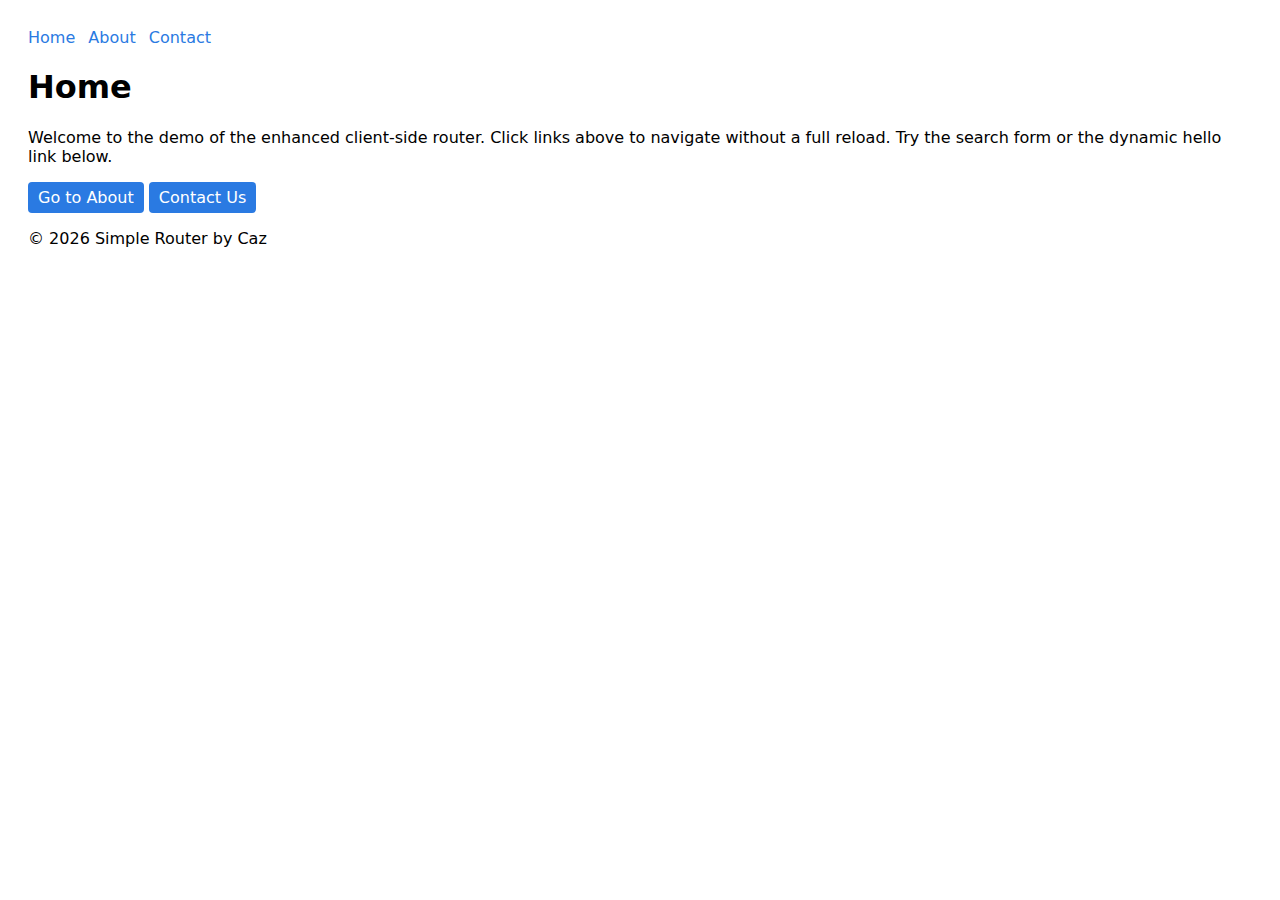
<file: index.html>
<!DOCTYPE html>
<html lang="en">
  <head>
    <meta charset="utf-8" />
    <meta name="viewport" content="width=device-width,initial-scale=1" />
    <title>Simple Router Demo</title>
    <link rel="stylesheet" href="style.css" />
  </head>
  <body>
    <nav data-preserve>
      <a href="/" data-router>Home</a>
      <a href="/about.html" data-router>About</a>
      <a href="/contact.html" data-router>Contact</a>
    </nav>

    <main id="app">
      <h1>Home</h1>
      <p>
        Welcome to the demo of the enhanced client-side router. Click links
        above to navigate without a full reload. Try the search form or the
        dynamic hello link below.
      </p>

      <p>
        <a href="/about.html" data-router class="button" data-prefetch
          >Go to About</a
        >
        <a href="/contact.html" data-router class="button">Contact Us</a>
      </p>
    </main>
    <footer>&copy; 2026 Simple Router by Caz</footer>
    <script src="router.js"></script>
    <script>
      // initialize the Router and register routes
      Router.init({ container: "#app", linkSelector: "[data-router]" });
    </script>
  </body>
</html>
</file>
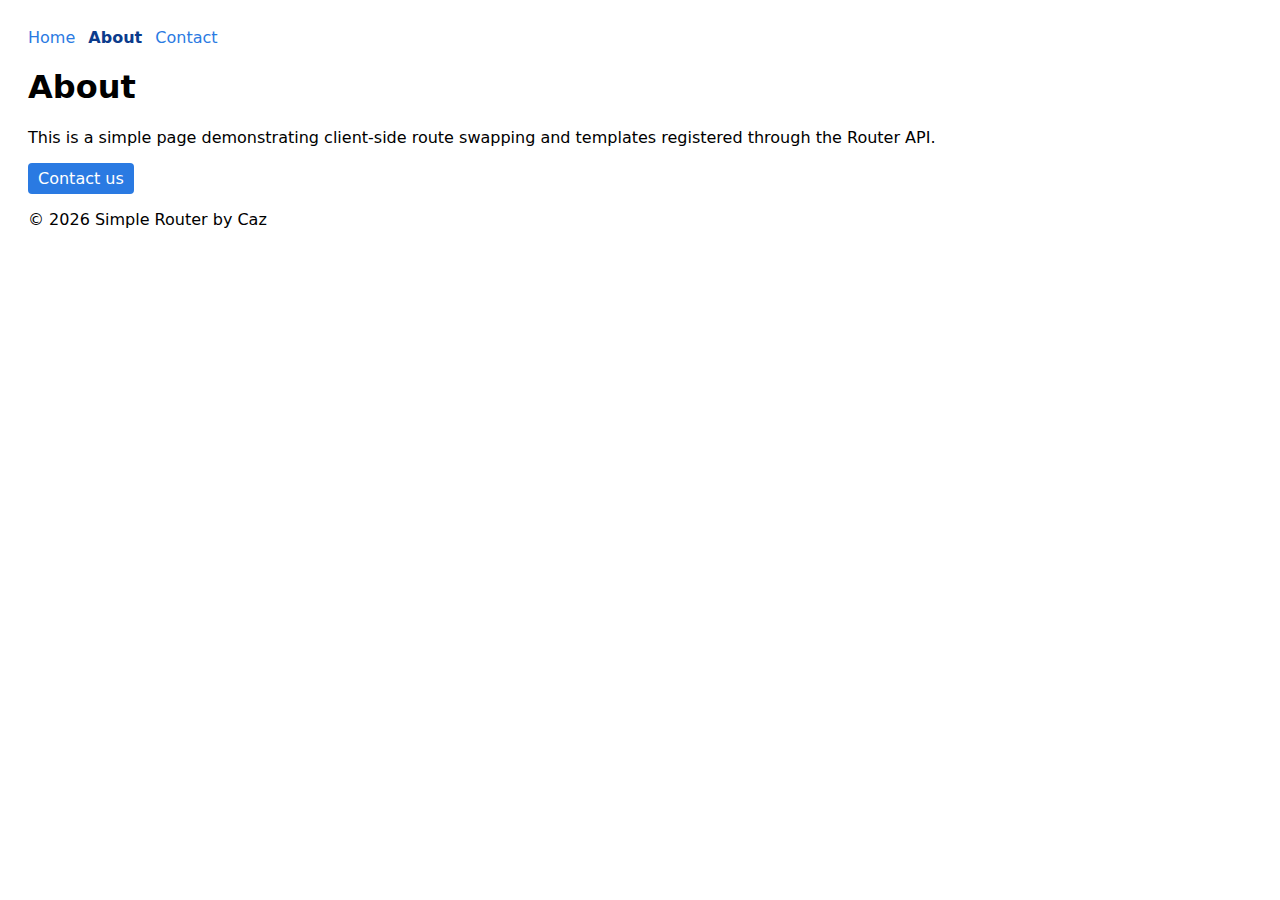
<file: about.html>
<!DOCTYPE html>
<html lang="en">
  <head>
    <meta charset="utf-8" />
    <meta name="viewport" content="width=device-width,initial-scale=1" />
    <title>About — Simple Router Demo</title>
    <link rel="stylesheet" href="style.css" />
  </head>
  <body>
    <nav data-preserve>
      <a href="/" data-router>Home</a>
      <a href="/about.html" data-router>About</a>
      <a href="/contact.html" data-router>Contact</a>
    </nav>

    <main id="app">
      <h1>About</h1>
      <p>
        This is a simple page demonstrating client-side route swapping and
        templates registered through the Router API.
      </p>

      <p>
        <a href="/contact.html" data-router class="button">Contact us</a>
      </p>
    </main>

    <footer>&copy; 2026 Simple Router by Caz</footer>

    <script src="router.js"></script>
    <script>
      // initialize the Router and register the about route
      Router.init({ container: "#app", linkSelector: "[data-router]" });
    </script>
  </body>
</html>
</file>
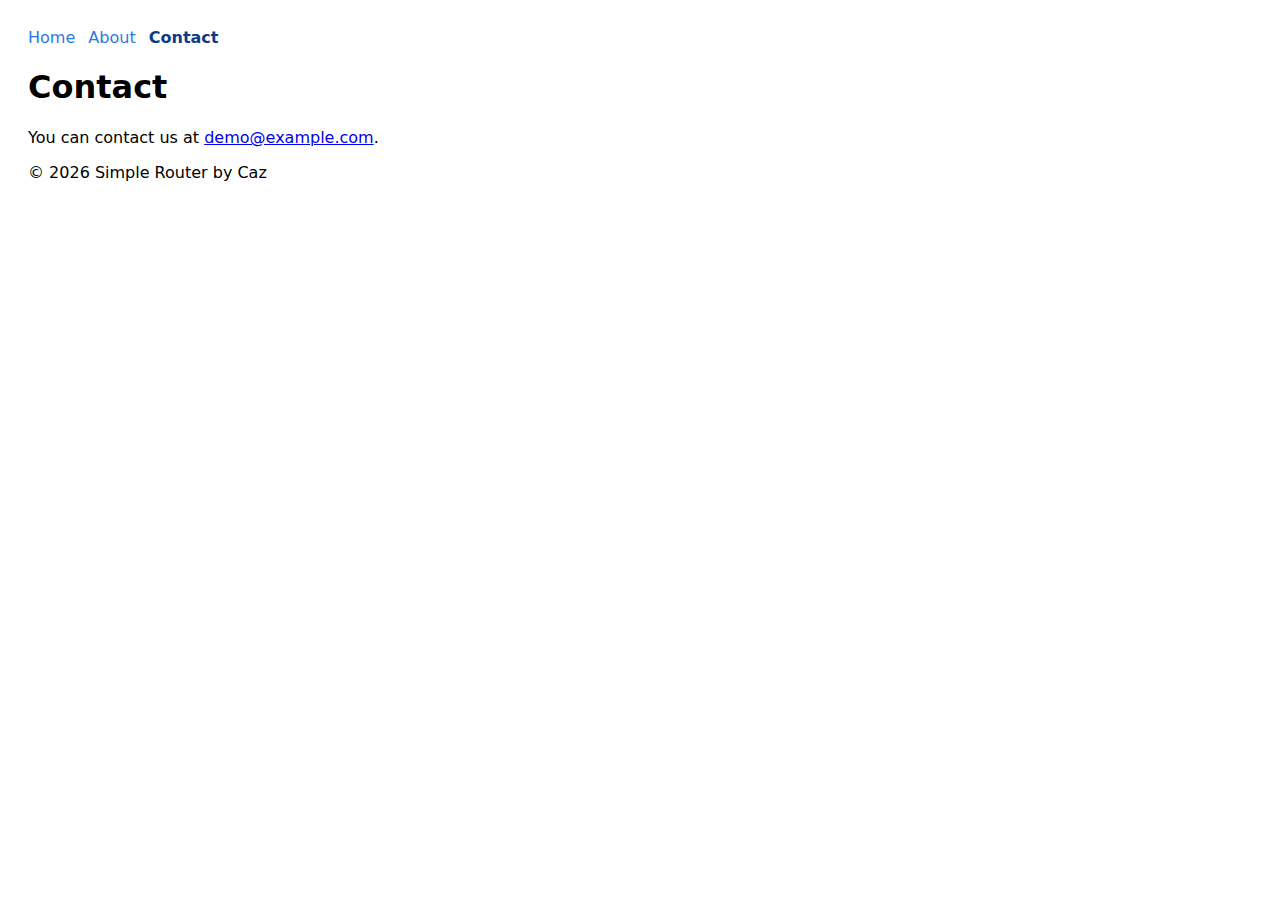
<file: contact.html>
<!DOCTYPE html>
<html lang="en">
  <head>
    <meta charset="utf-8" />
    <meta name="viewport" content="width=device-width,initial-scale=1" />
    <title>Contact — Simple Router Demo</title>
    <link rel="stylesheet" href="style.css" />
  </head>
  <body>
    <header data-preserve>
      <nav data-preserve>
        <a href="/" data-router>Home</a>
        <a href="/about.html" data-router>About</a>
        <a href="/contact.html" data-router>Contact</a>
      </nav>
    </header>

    <main id="app">
      <h1>Contact</h1>
      <p>
        You can contact us at
        <a href="mailto:demo@example.com">demo@example.com</a>.
      </p>

      <script>
        document.addEventListener("DOMContentLoaded", () => {
          console.log("Contact page loaded and script ran");
        });
      </script>
    </main>

    <footer>&copy; 2026 Simple Router by Caz</footer>

    <script src="router.js"></script>
    <script>
      // initialize the Router and register contact route
      Router.init({ container: "#app", linkSelector: "[data-router]" });
      Router.route("/contact", {
        // demo: a POST to /contact would normally be handled server-side; this shows form interception
        render: (data, ctx) =>
          `\n          <h1>Contact</h1>\n          <p>Your message was received (demo).</p>\n        `,
      });
      Router.route("/contact.html", {
        render: (data, ctx) =>
          `\n          <h1>Contact</h1>\n          <p>Your message was received (demo).</p>\n        `,
      });
    </script>
  </body>
</html>
</file>
<file: style.css>
body {
  font-family: system-ui, -apple-system, "Segoe UI", Roboto, "Helvetica Neue",
    Arial;
  padding: 20px;
}
nav {
  margin-bottom: 20px;
}
nav a {
  margin-right: 8px;
  text-decoration: none;
  color: #2a7ae2;
}
nav a.active {
  font-weight: 700;
  color: #0b3b8c;
}
.button {
  display: inline-block;
  padding: 6px 10px;
  border-radius: 4px;
  background: #2a7ae2;
  color: #fff;
  text-decoration: none;
}
button {
  padding: 6px 10px;
}
</file>
